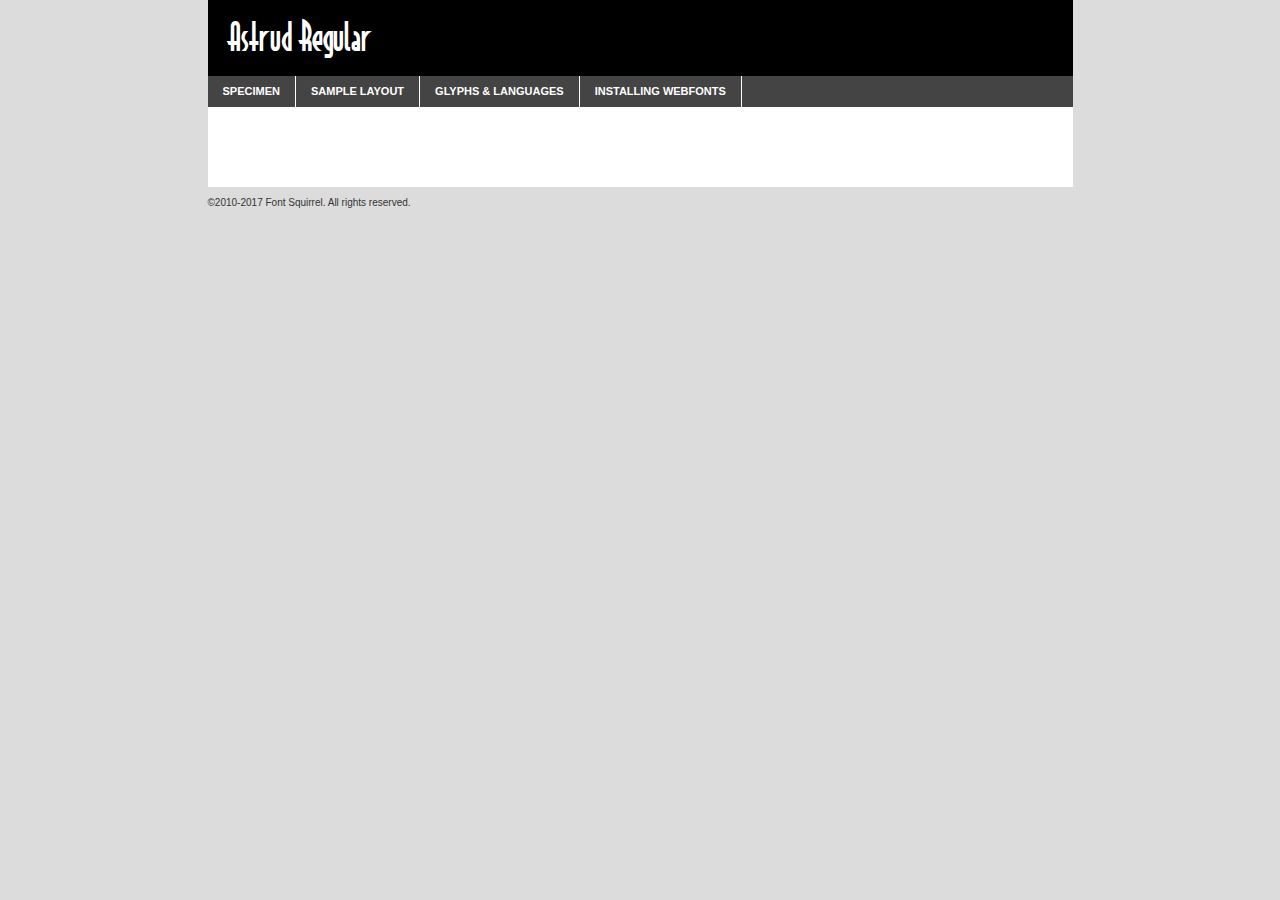
<file: css/font/23283-demo.html>
<!DOCTYPE html PUBLIC "-//W3C//DTD XHTML 1.0 Transitional//EN"
        "http://www.w3.org/TR/xhtml1/DTD/xhtml1-transitional.dtd">

<html xmlns="http://www.w3.org/1999/xhtml" xml:lang="en" lang="en">
<head>
    <meta http-equiv="Content-Type" content="text/html; charset=utf-8"/>
    <script src="http://ajax.googleapis.com/ajax/libs/jquery/1.7.2/jquery.min.js" type="text/javascript" charset="utf-8"></script>
    <script type="text/javascript">
		(function($) {
			$.fn.easyTabs = function(option) {
				var param = jQuery.extend({ fadeSpeed: 'fast', defaultContent: 1, activeClass: 'active' }, option);
				$(this).each(function() {
					var thisId = '#' + this.id;
					if ( param.defaultContent == '' )
					{
						param.defaultContent = 1;
					}
					if ( typeof param.defaultContent == 'number' )
					{
						var defaultTab = $(thisId + ' .tabs li:eq(' + (param.defaultContent - 1) + ') a').attr('href').substr(1);
					}
					else
					{
						var defaultTab = param.defaultContent;
					}
					$(thisId + ' .tabs li a').each(function() {
						var tabToHide = $(this).attr('href').substr(1);
						$('#' + tabToHide).addClass('easytabs-tab-content');
					});
					hideAll();
					changeContent(defaultTab);

					function hideAll() {$(thisId + ' .easytabs-tab-content').hide();}

					function changeContent(tabId)
					{
						hideAll();
						$(thisId + ' .tabs li').removeClass(param.activeClass);
						$(thisId + ' .tabs li a[href=#' + tabId + ']').closest('li').addClass(param.activeClass);
						if ( param.fadeSpeed != 'none' )
						{
							$(thisId + ' #' + tabId).fadeIn(param.fadeSpeed);
						}
						else
						{
							$(thisId + ' #' + tabId).show();
						}
					}

					$(thisId + ' .tabs li').click(function() {
						var tabId = $(this).find('a').attr('href').substr(1);
						changeContent(tabId);
						return false;
					});
				});
			}
		})(jQuery);
    </script>
    <link rel="stylesheet" href="specimen_files/specimen_stylesheet.css" type="text/css" charset="utf-8"/>
    <link rel="stylesheet" href="stylesheet.css" type="text/css" charset="utf-8"/>

    <style type="text/css">
        		body {
			font-family: 'astrudregular';
        		}

            </style>

    <title>Astrud Regular Specimen</title>


    <script type="text/javascript" charset="utf-8">
		$(document).ready(function() {
			$('#container').easyTabs({ defaultContent: 1 });
		});
    </script>
</head>

<body>
<div id="container">
    <div id="header">
		Astrud Regular    </div>
    <ul class="tabs">
        <li><a href="#specimen">Specimen</a></li>
        <li><a href="#layout">Sample Layout</a></li>
		        <li><a href="#glyphs">Glyphs &amp; Languages</a></li>
        <li><a href="#installing">Installing Webfonts</a></li>

    </ul>

    <div id="main_content">


        <div id="specimen">

            <div class="section">
                <div class="grid12 firstcol">
                    <div class="huge">AaBb</div>
                </div>
            </div>

            <div class="section">
                <div class="glyph_range">A&#x200B;B&#x200b;C&#x200b;D&#x200b;E&#x200b;F&#x200b;G&#x200b;H&#x200b;I&#x200b;J&#x200b;K&#x200b;L&#x200b;M&#x200b;N&#x200b;O&#x200b;P&#x200b;Q&#x200b;R&#x200b;S&#x200b;T&#x200b;U&#x200b;V&#x200b;W&#x200b;X&#x200b;Y&#x200b;Z&#x200b;a&#x200b;b&#x200b;c&#x200b;d&#x200b;e&#x200b;f&#x200b;g&#x200b;h&#x200b;i&#x200b;j&#x200b;k&#x200b;l&#x200b;m&#x200b;n&#x200b;o&#x200b;p&#x200b;q&#x200b;r&#x200b;s&#x200b;t&#x200b;u&#x200b;v&#x200b;w&#x200b;x&#x200b;y&#x200b;z&#x200b;1&#x200b;2&#x200b;3&#x200b;4&#x200b;5&#x200b;6&#x200b;7&#x200b;8&#x200b;9&#x200b;0&#x200b;&amp;&#x200b;.&#x200b;,&#x200b;?&#x200b;!&#x200b;&#64;&#x200b;(&#x200b;)&#x200b;#&#x200b;$&#x200b;%&#x200b;*&#x200b;+&#x200b;-&#x200b;=&#x200b;:&#x200b;;</div>
            </div>
            <div class="section">
                <div class="grid12 firstcol">
                    <table class="sample_table">
                        <tr>
                            <td>10</td>
                            <td class="size10">abcdefghijklmnopqrstuvwxyzABCDEFGHIJKLMNOPQRSTUVWXYZ0123456789abcdefghijklmnopqrstuvwxyzABCDEFGHIJKLMNOPQRSTUVWXYZ0123456789abcdefghijklmnopqrstuvwxyzABCDEFGHIJKLMNOPQRSTUVWXYZ</td>
                        </tr>
                        <tr>
                            <td>11</td>
                            <td class="size11">abcdefghijklmnopqrstuvwxyzABCDEFGHIJKLMNOPQRSTUVWXYZ0123456789abcdefghijklmnopqrstuvwxyzABCDEFGHIJKLMNOPQRSTUVWXYZ0123456789abcdefghijklmnopqrstuvwxyzABCDEFGHIJKLMNOPQRSTUVWXYZ</td>
                        </tr>
                        <tr>
                            <td>12</td>
                            <td class="size12">abcdefghijklmnopqrstuvwxyzABCDEFGHIJKLMNOPQRSTUVWXYZ0123456789abcdefghijklmnopqrstuvwxyzABCDEFGHIJKLMNOPQRSTUVWXYZ0123456789abcdefghijklmnopqrstuvwxyzABCDEFGHIJKLMNOPQRSTUVWXYZ</td>
                        </tr>
                        <tr>
                            <td>13</td>
                            <td class="size13">abcdefghijklmnopqrstuvwxyzABCDEFGHIJKLMNOPQRSTUVWXYZ0123456789abcdefghijklmnopqrstuvwxyzABCDEFGHIJKLMNOPQRSTUVWXYZ0123456789abcdefghijklmnopqrstuvwxyzABCDEFGHIJKLMNOPQRSTUVWXYZ</td>
                        </tr>
                        <tr>
                            <td>14</td>
                            <td class="size14">abcdefghijklmnopqrstuvwxyzABCDEFGHIJKLMNOPQRSTUVWXYZ0123456789abcdefghijklmnopqrstuvwxyzABCDEFGHIJKLMNOPQRSTUVWXYZ0123456789abcdefghijklmnopqrstuvwxyzABCDEFGHIJKLMNOPQRSTUVWXYZ</td>
                        </tr>
                        <tr>
                            <td>16</td>
                            <td class="size16">abcdefghijklmnopqrstuvwxyzABCDEFGHIJKLMNOPQRSTUVWXYZ0123456789abcdefghijklmnopqrstuvwxyzABCDEFGHIJKLMNOPQRSTUVWXYZ</td>
                        </tr>
                        <tr>
                            <td>18</td>
                            <td class="size18">abcdefghijklmnopqrstuvwxyzABCDEFGHIJKLMNOPQRSTUVWXYZ0123456789abcdefghijklmnopqrstuvwxyzABCDEFGHIJKLMNOPQRSTUVWXYZ</td>
                        </tr>
                        <tr>
                            <td>20</td>
                            <td class="size20">abcdefghijklmnopqrstuvwxyzABCDEFGHIJKLMNOPQRSTUVWXYZ0123456789abcdefghijklmnopqrstuvwxyzABCDEFGHIJKLMNOPQRSTUVWXYZ</td>
                        </tr>
                        <tr>
                            <td>24</td>
                            <td class="size24">abcdefghijklmnopqrstuvwxyzABCDEFGHIJKLMNOPQRSTUVWXYZ0123456789abcdefghijklmnopqrstuvwxyzABCDEFGHIJKLMNOPQRSTUVWXYZ</td>
                        </tr>
                        <tr>
                            <td>30</td>
                            <td class="size30">abcdefghijklmnopqrstuvwxyzABCDEFGHIJKLMNOPQRSTUVWXYZ0123456789abcdefghijklmnopqrstuvwxyzABCDEFGHIJKLMNOPQRSTUVWXYZ</td>
                        </tr>
                        <tr>
                            <td>36</td>
                            <td class="size36">abcdefghijklmnopqrstuvwxyzABCDEFGHIJKLMNOPQRSTUVWXYZ0123456789abcdefghijklmnopqrstuvwxyzABCDEFGHIJKLMNOPQRSTUVWXYZ</td>
                        </tr>
                        <tr>
                            <td>48</td>
                            <td class="size48">abcdefghijklmnopqrstuvwxyzABCDEFGHIJKLMNOPQRSTUVWXYZ0123456789abcdefghijklmnopqrstuvwxyzABCDEFGHIJKLMNOPQRSTUVWXYZ</td>
                        </tr>
                        <tr>
                            <td>60</td>
                            <td class="size60">abcdefghijklmnopqrstuvwxyzABCDEFGHIJKLMNOPQRSTUVWXYZ0123456789abcdefghijklmnopqrstuvwxyzABCDEFGHIJKLMNOPQRSTUVWXYZ</td>
                        </tr>
                        <tr>
                            <td>72</td>
                            <td class="size72">abcdefghijklmnopqrstuvwxyzABCDEFGHIJKLMNOPQRSTUVWXYZ0123456789abcdefghijklmnopqrstuvwxyzABCDEFGHIJKLMNOPQRSTUVWXYZ</td>
                        </tr>
                        <tr>
                            <td>90</td>
                            <td class="size90">abcdefghijklmnopqrstuvwxyzABCDEFGHIJKLMNOPQRSTUVWXYZ0123456789abcdefghijklmnopqrstuvwxyzABCDEFGHIJKLMNOPQRSTUVWXYZ</td>
                        </tr>
                    </table>

                </div>

            </div>


            <div class="section" id="bodycomparison">


                <div id="xheight">
                    <div class="fontbody">&#x25FC;&#x25FC;&#x25FC;&#x25FC;&#x25FC;&#x25FC;&#x25FC;&#x25FC;&#x25FC;&#x25FC;&#x25FC;&#x25FC;&#x25FC;&#x25FC;&#x25FC;&#x25FC;&#x25FC;&#x25FC;&#x25FC;&#x25FC;&#x25FC;&#x25FC;&#x25FC;&#x25FC;&#x25FC;&#x25FC;&#x25FC;&#x25FC;&#x25FC;&#x25FC;&#x25FC;&#x25FC;&#x25FC;&#x25FC;&#x25FC;&#x25FC;&#x25FC;&#x25FC;&#x25FC;&#x25FC;&#x25FC;&#x25FC;&#x25FC;&#x25FC;&#x25FC;&#x25FC;&#x25FC;&#x25FC;&#x25FC;&#x25FC;&#x25FC;&#x25FC;&#x25FC;&#x25FC;&#x25FC;&#x25FC;&#x25FC;&#x25FC;&#x25FC;&#x25FC;&#x25FC;&#x25FC;&#x25FC;&#x25FC;&#x25FC;&#x25FC;&#x25FC;&#x25FC;&#x25FC;&#x25FC;&#x25FC;&#x25FC;&#x25FC;&#x25FC;&#x25FC;&#x25FC;&#x25FC;&#x25FC;&#x25FC;&#x25FC;&#x25FC;&#x25FC;&#x25FC;&#x25FC;&#x25FC;&#x25FC;&#x25FC;&#x25FC;&#x25FC;&#x25FC;&#x25FC;&#x25FC;&#x25FC;&#x25FC;&#x25FC;&#x25FC;&#x25FC;&#x25FC;&#x25FC;body</div>
                    <div class="arialbody">body</div>
                    <div class="verdanabody">body</div>
                    <div class="georgiabody">body</div>
                </div>
                <div class="fontbody" style="z-index:1">
                    body<span>Astrud Regular</span>
                </div>
                <div class="arialbody" style="z-index:1">
                    body<span>Arial</span>
                </div>
                <div class="verdanabody" style="z-index:1">
                    body<span>Verdana</span>
                </div>
                <div class="georgiabody" style="z-index:1">
                    body<span>Georgia</span>
                </div>


            </div>


            <div class="section psample psample_row1" id="">

                <div class="grid2 firstcol">
                    <p class="size10"><span>10.</span>Aenean lacinia bibendum nulla sed consectetur. Fusce dapibus, tellus ac cursus commodo, tortor mauris condimentum nibh, ut fermentum massa justo sit amet risus. Nullam id dolor id nibh ultricies vehicula ut id elit. Cum sociis natoque penatibus et magnis dis parturient montes, nascetur ridiculus mus. Nulla vitae elit libero, a pharetra augue.</p>

                </div>
                <div class="grid3">
                    <p class="size11"><span>11.</span>Aenean lacinia bibendum nulla sed consectetur. Fusce dapibus, tellus ac cursus commodo, tortor mauris condimentum nibh, ut fermentum massa justo sit amet risus. Nullam id dolor id nibh ultricies vehicula ut id elit. Cum sociis natoque penatibus et magnis dis parturient montes, nascetur ridiculus mus. Nulla vitae elit libero, a pharetra augue.</p>

                </div>
                <div class="grid3">
                    <p class="size12"><span>12.</span>Aenean lacinia bibendum nulla sed consectetur. Fusce dapibus, tellus ac cursus commodo, tortor mauris condimentum nibh, ut fermentum massa justo sit amet risus. Nullam id dolor id nibh ultricies vehicula ut id elit. Cum sociis natoque penatibus et magnis dis parturient montes, nascetur ridiculus mus. Nulla vitae elit libero, a pharetra augue.</p>

                </div>
                <div class="grid4">
                    <p class="size13"><span>13.</span>Aenean lacinia bibendum nulla sed consectetur. Fusce dapibus, tellus ac cursus commodo, tortor mauris condimentum nibh, ut fermentum massa justo sit amet risus. Nullam id dolor id nibh ultricies vehicula ut id elit. Cum sociis natoque penatibus et magnis dis parturient montes, nascetur ridiculus mus. Nulla vitae elit libero, a pharetra augue.</p>

                </div>
                <div class="white_blend"></div>

            </div>
            <div class="section psample psample_row2" id="">
                <div class="grid3 firstcol">
                    <p class="size14"><span>14.</span>Aenean lacinia bibendum nulla sed consectetur. Fusce dapibus, tellus ac cursus commodo, tortor mauris condimentum nibh, ut fermentum massa justo sit amet risus. Nullam id dolor id nibh ultricies vehicula ut id elit. Cum sociis natoque penatibus et magnis dis parturient montes, nascetur ridiculus mus. Nulla vitae elit libero, a pharetra augue.</p>

                </div>
                <div class="grid4">
                    <p class="size16"><span>16.</span>Aenean lacinia bibendum nulla sed consectetur. Fusce dapibus, tellus ac cursus commodo, tortor mauris condimentum nibh, ut fermentum massa justo sit amet risus. Nullam id dolor id nibh ultricies vehicula ut id elit. Cum sociis natoque penatibus et magnis dis parturient montes, nascetur ridiculus mus. Nulla vitae elit libero, a pharetra augue.</p>

                </div>
                <div class="grid5">
                    <p class="size18"><span>18.</span>Aenean lacinia bibendum nulla sed consectetur. Fusce dapibus, tellus ac cursus commodo, tortor mauris condimentum nibh, ut fermentum massa justo sit amet risus. Nullam id dolor id nibh ultricies vehicula ut id elit. Cum sociis natoque penatibus et magnis dis parturient montes, nascetur ridiculus mus. Nulla vitae elit libero, a pharetra augue.</p>

                </div>

                <div class="white_blend"></div>

            </div>

            <div class="section psample psample_row3" id="">
                <div class="grid5 firstcol">
                    <p class="size20"><span>20.</span>Aenean lacinia bibendum nulla sed consectetur. Fusce dapibus, tellus ac cursus commodo, tortor mauris condimentum nibh, ut fermentum massa justo sit amet risus. Nullam id dolor id nibh ultricies vehicula ut id elit. Cum sociis natoque penatibus et magnis dis parturient montes, nascetur ridiculus mus. Nulla vitae elit libero, a pharetra augue.</p>
                </div>
                <div class="grid7">
                    <p class="size24"><span>24.</span>Aenean lacinia bibendum nulla sed consectetur. Fusce dapibus, tellus ac cursus commodo, tortor mauris condimentum nibh, ut fermentum massa justo sit amet risus. Nullam id dolor id nibh ultricies vehicula ut id elit. Cum sociis natoque penatibus et magnis dis parturient montes, nascetur ridiculus mus. Nulla vitae elit libero, a pharetra augue.</p>
                </div>

                <div class="white_blend"></div>

            </div>

            <div class="section psample psample_row4" id="">
                <div class="grid12 firstcol">
                    <p class="size30"><span>30.</span>Aenean lacinia bibendum nulla sed consectetur. Fusce dapibus, tellus ac cursus commodo, tortor mauris condimentum nibh, ut fermentum massa justo sit amet risus. Nullam id dolor id nibh ultricies vehicula ut id elit. Cum sociis natoque penatibus et magnis dis parturient montes, nascetur ridiculus mus. Nulla vitae elit libero, a pharetra augue.</p>
                </div>
                <div class="white_blend"></div>

            </div>


            <div class="section psample psample_row1 fullreverse">
                <div class="grid2 firstcol">
                    <p class="size10"><span>10.</span>Aenean lacinia bibendum nulla sed consectetur. Fusce dapibus, tellus ac cursus commodo, tortor mauris condimentum nibh, ut fermentum massa justo sit amet risus. Nullam id dolor id nibh ultricies vehicula ut id elit. Cum sociis natoque penatibus et magnis dis parturient montes, nascetur ridiculus mus. Nulla vitae elit libero, a pharetra augue.</p>

                </div>
                <div class="grid3">
                    <p class="size11"><span>11.</span>Aenean lacinia bibendum nulla sed consectetur. Fusce dapibus, tellus ac cursus commodo, tortor mauris condimentum nibh, ut fermentum massa justo sit amet risus. Nullam id dolor id nibh ultricies vehicula ut id elit. Cum sociis natoque penatibus et magnis dis parturient montes, nascetur ridiculus mus. Nulla vitae elit libero, a pharetra augue.</p>

                </div>
                <div class="grid3">
                    <p class="size12"><span>12.</span>Aenean lacinia bibendum nulla sed consectetur. Fusce dapibus, tellus ac cursus commodo, tortor mauris condimentum nibh, ut fermentum massa justo sit amet risus. Nullam id dolor id nibh ultricies vehicula ut id elit. Cum sociis natoque penatibus et magnis dis parturient montes, nascetur ridiculus mus. Nulla vitae elit libero, a pharetra augue.</p>

                </div>
                <div class="grid4">
                    <p class="size13"><span>13.</span>Aenean lacinia bibendum nulla sed consectetur. Fusce dapibus, tellus ac cursus commodo, tortor mauris condimentum nibh, ut fermentum massa justo sit amet risus. Nullam id dolor id nibh ultricies vehicula ut id elit. Cum sociis natoque penatibus et magnis dis parturient montes, nascetur ridiculus mus. Nulla vitae elit libero, a pharetra augue.</p>

                </div>
                <div class="black_blend"></div>

            </div>

            <div class="section psample psample_row2 fullreverse">
                <div class="grid3 firstcol">
                    <p class="size14"><span>14.</span>Aenean lacinia bibendum nulla sed consectetur. Fusce dapibus, tellus ac cursus commodo, tortor mauris condimentum nibh, ut fermentum massa justo sit amet risus. Nullam id dolor id nibh ultricies vehicula ut id elit. Cum sociis natoque penatibus et magnis dis parturient montes, nascetur ridiculus mus. Nulla vitae elit libero, a pharetra augue.</p>

                </div>
                <div class="grid4">
                    <p class="size16"><span>16.</span>Aenean lacinia bibendum nulla sed consectetur. Fusce dapibus, tellus ac cursus commodo, tortor mauris condimentum nibh, ut fermentum massa justo sit amet risus. Nullam id dolor id nibh ultricies vehicula ut id elit. Cum sociis natoque penatibus et magnis dis parturient montes, nascetur ridiculus mus. Nulla vitae elit libero, a pharetra augue.</p>

                </div>
                <div class="grid5">
                    <p class="size18"><span>18.</span>Aenean lacinia bibendum nulla sed consectetur. Fusce dapibus, tellus ac cursus commodo, tortor mauris condimentum nibh, ut fermentum massa justo sit amet risus. Nullam id dolor id nibh ultricies vehicula ut id elit. Cum sociis natoque penatibus et magnis dis parturient montes, nascetur ridiculus mus. Nulla vitae elit libero, a pharetra augue.</p>

                </div>
                <div class="black_blend"></div>

            </div>

            <div class="section psample fullreverse psample_row3" id="">
                <div class="grid5 firstcol">
                    <p class="size20"><span>20.</span>Aenean lacinia bibendum nulla sed consectetur. Fusce dapibus, tellus ac cursus commodo, tortor mauris condimentum nibh, ut fermentum massa justo sit amet risus. Nullam id dolor id nibh ultricies vehicula ut id elit. Cum sociis natoque penatibus et magnis dis parturient montes, nascetur ridiculus mus. Nulla vitae elit libero, a pharetra augue.</p>
                </div>
                <div class="grid7">
                    <p class="size24"><span>24.</span>Aenean lacinia bibendum nulla sed consectetur. Fusce dapibus, tellus ac cursus commodo, tortor mauris condimentum nibh, ut fermentum massa justo sit amet risus. Nullam id dolor id nibh ultricies vehicula ut id elit. Cum sociis natoque penatibus et magnis dis parturient montes, nascetur ridiculus mus. Nulla vitae elit libero, a pharetra augue.</p>
                </div>

                <div class="black_blend"></div>

            </div>

            <div class="section psample fullreverse psample_row4" id="" style="border-bottom: 20px #000 solid;">
                <div class="grid12 firstcol">
                    <p class="size30"><span>30.</span>Aenean lacinia bibendum nulla sed consectetur. Fusce dapibus, tellus ac cursus commodo, tortor mauris condimentum nibh, ut fermentum massa justo sit amet risus. Nullam id dolor id nibh ultricies vehicula ut id elit. Cum sociis natoque penatibus et magnis dis parturient montes, nascetur ridiculus mus. Nulla vitae elit libero, a pharetra augue.</p>
                </div>
                <div class="black_blend"></div>

            </div>


        </div>

        <div id="layout">

            <div class="section">

                <div class="grid12 firstcol">
                    <h1>Lorem Ipsum Dolor</h1>
                    <h2>Etiam porta sem malesuada magna mollis euismod</h2>

                    <p class="byline">By <a href="#link">Aenean Lacinia</a></p>
                </div>
            </div>
            <div class="section">
                <div class="grid8 firstcol">
                    <p class="large">Donec sed odio dui. Morbi leo risus, porta ac consectetur ac, vestibulum at eros. Fusce dapibus, tellus ac cursus commodo, tortor mauris condimentum nibh, ut fermentum massa justo sit amet risus. </p>


                    <h3>Pellentesque ornare sem</h3>

                    <p>Maecenas sed diam eget risus varius blandit sit amet non magna. Maecenas faucibus mollis interdum. Donec ullamcorper nulla non metus auctor fringilla. Nullam id dolor id nibh ultricies vehicula ut id elit. Nullam id dolor id nibh ultricies vehicula ut id elit. </p>

                    <p>Aenean eu leo quam. Pellentesque ornare sem lacinia quam venenatis vestibulum. Lorem ipsum dolor sit amet, consectetur adipiscing elit. Cum sociis natoque penatibus et magnis dis parturient montes, nascetur ridiculus mus. </p>

                    <p>Nulla vitae elit libero, a pharetra augue. Praesent commodo cursus magna, vel scelerisque nisl consectetur et. Aenean lacinia bibendum nulla sed consectetur. </p>

                    <p>Nullam quis risus eget urna mollis ornare vel eu leo. Nullam quis risus eget urna mollis ornare vel eu leo. Maecenas sed diam eget risus varius blandit sit amet non magna. Donec ullamcorper nulla non metus auctor fringilla. </p>

                    <h3>Cras mattis consectetur</h3>

                    <p>Aenean eu leo quam. Pellentesque ornare sem lacinia quam venenatis vestibulum. Aenean lacinia bibendum nulla sed consectetur. Integer posuere erat a ante venenatis dapibus posuere velit aliquet. Cras mattis consectetur purus sit amet fermentum. </p>

                    <p>Nullam id dolor id nibh ultricies vehicula ut id elit. Nullam quis risus eget urna mollis ornare vel eu leo. Cras mattis consectetur purus sit amet fermentum.</p>
                </div>

                <div class="grid4 sidebar">

                    <div class="box reverse">
                        <p class="last">Nullam quis risus eget urna mollis ornare vel eu leo. Donec ullamcorper nulla non metus auctor fringilla. Cras mattis consectetur purus sit amet fermentum. Sed posuere consectetur est at lobortis. Lorem ipsum dolor sit amet, consectetur adipiscing elit. </p>
                    </div>

                    <p class="caption">Maecenas sed diam eget risus varius.</p>

                    <p>Vestibulum id ligula porta felis euismod semper. Integer posuere erat a ante venenatis dapibus posuere velit aliquet. Vestibulum id ligula porta felis euismod semper. Sed posuere consectetur est at lobortis. Maecenas sed diam eget risus varius blandit sit amet non magna. Fusce dapibus, tellus ac cursus commodo, tortor mauris condimentum nibh, ut fermentum massa justo sit amet risus. </p>


                    <p>Duis mollis, est non commodo luctus, nisi erat porttitor ligula, eget lacinia odio sem nec elit. Aenean lacinia bibendum nulla sed consectetur. Vivamus sagittis lacus vel augue laoreet rutrum faucibus dolor auctor. Aenean lacinia bibendum nulla sed consectetur. Nullam quis risus eget urna mollis ornare vel eu leo. </p>

                    <p>Praesent commodo cursus magna, vel scelerisque nisl consectetur et. Donec ullamcorper nulla non metus auctor fringilla. Maecenas faucibus mollis interdum. Fusce dapibus, tellus ac cursus commodo, tortor mauris condimentum nibh, ut fermentum massa justo sit amet risus. </p>

                </div>
            </div>

        </div>


		

        <div id="glyphs">
            <div class="section">
                <div class="grid12 firstcol">

                    <h1>Language Support</h1>
                    <p>The subset of Astrud Regular in this kit supports the following languages:<br/>

						Albanian, Basque, Breton, Chamorro, Danish, Dutch, English, Faroese, Finnish, French, Frisian, Galician, German, Icelandic, Italian, Malagasy, Norwegian, Portuguese, Spanish, Alsatian, Aragonese, Arapaho, Arrernte, Asturian, Aymara, Bislama, Cebuano, Corsican, Fijian, French_creole, Genoese, Gilbertese, Greenlandic, Haitian_creole, Hiligaynon, Hmong, Hopi, Ibanag, Iloko_ilokano, Indonesian, Interglossa_glosa, Interlingua, Irish_gaelic, Jerriais, Lojban, Lombard, Luxembourgeois, Manx, Mohawk, Norfolk_pitcairnese, Occitan, Oromo, Pangasinan, Papiamento, Piedmontese, Potawatomi, Rhaeto-romance, Romansh, Rotokas, Sami_lule, Samoan, Sardinian, Scots_gaelic, Seychelles_creole, Shona, Sicilian, Somali, Southern_ndebele, Swahili, Swati_swazi, Tagalog_filipino_pilipino, Tetum, Tok_pisin, Uyghur_latinized, Volapuk, Walloon, Warlpiri, Xhosa, Yapese, Zulu, Latinbasic, Ubasic, Demo                    </p>
                    <h1>Glyph Chart</h1>
                    <p>The subset of Astrud Regular in this kit includes all the glyphs listed below. Unicode entities are included above each glyph to help you insert individual characters into your layout.</p>
                    <div id="glyph_chart">

																				                                <div><p>&amp;#13;</p>&#13;</div>
																				                                <div><p>&amp;#32;</p>&#32;</div>
																				                                <div><p>&amp;#33;</p>&#33;</div>
																				                                <div><p>&amp;#34;</p>&#34;</div>
																				                                <div><p>&amp;#35;</p>&#35;</div>
																				                                <div><p>&amp;#36;</p>&#36;</div>
																				                                <div><p>&amp;#37;</p>&#37;</div>
																				                                <div><p>&amp;#38;</p>&#38;</div>
																				                                <div><p>&amp;#39;</p>&#39;</div>
																				                                <div><p>&amp;#40;</p>&#40;</div>
																				                                <div><p>&amp;#41;</p>&#41;</div>
																				                                <div><p>&amp;#42;</p>&#42;</div>
																				                                <div><p>&amp;#43;</p>&#43;</div>
																				                                <div><p>&amp;#44;</p>&#44;</div>
																				                                <div><p>&amp;#45;</p>&#45;</div>
																				                                <div><p>&amp;#46;</p>&#46;</div>
																				                                <div><p>&amp;#47;</p>&#47;</div>
																				                                <div><p>&amp;#48;</p>&#48;</div>
																				                                <div><p>&amp;#49;</p>&#49;</div>
																				                                <div><p>&amp;#50;</p>&#50;</div>
																				                                <div><p>&amp;#51;</p>&#51;</div>
																				                                <div><p>&amp;#52;</p>&#52;</div>
																				                                <div><p>&amp;#53;</p>&#53;</div>
																				                                <div><p>&amp;#54;</p>&#54;</div>
																				                                <div><p>&amp;#55;</p>&#55;</div>
																				                                <div><p>&amp;#56;</p>&#56;</div>
																				                                <div><p>&amp;#57;</p>&#57;</div>
																				                                <div><p>&amp;#58;</p>&#58;</div>
																				                                <div><p>&amp;#59;</p>&#59;</div>
																				                                <div><p>&amp;#60;</p>&#60;</div>
																				                                <div><p>&amp;#61;</p>&#61;</div>
																				                                <div><p>&amp;#62;</p>&#62;</div>
																				                                <div><p>&amp;#63;</p>&#63;</div>
																				                                <div><p>&amp;#64;</p>&#64;</div>
																				                                <div><p>&amp;#65;</p>&#65;</div>
																				                                <div><p>&amp;#66;</p>&#66;</div>
																				                                <div><p>&amp;#67;</p>&#67;</div>
																				                                <div><p>&amp;#68;</p>&#68;</div>
																				                                <div><p>&amp;#69;</p>&#69;</div>
																				                                <div><p>&amp;#70;</p>&#70;</div>
																				                                <div><p>&amp;#71;</p>&#71;</div>
																				                                <div><p>&amp;#72;</p>&#72;</div>
																				                                <div><p>&amp;#73;</p>&#73;</div>
																				                                <div><p>&amp;#74;</p>&#74;</div>
																				                                <div><p>&amp;#75;</p>&#75;</div>
																				                                <div><p>&amp;#76;</p>&#76;</div>
																				                                <div><p>&amp;#77;</p>&#77;</div>
																				                                <div><p>&amp;#78;</p>&#78;</div>
																				                                <div><p>&amp;#79;</p>&#79;</div>
																				                                <div><p>&amp;#80;</p>&#80;</div>
																				                                <div><p>&amp;#81;</p>&#81;</div>
																				                                <div><p>&amp;#82;</p>&#82;</div>
																				                                <div><p>&amp;#83;</p>&#83;</div>
																				                                <div><p>&amp;#84;</p>&#84;</div>
																				                                <div><p>&amp;#85;</p>&#85;</div>
																				                                <div><p>&amp;#86;</p>&#86;</div>
																				                                <div><p>&amp;#87;</p>&#87;</div>
																				                                <div><p>&amp;#88;</p>&#88;</div>
																				                                <div><p>&amp;#89;</p>&#89;</div>
																				                                <div><p>&amp;#90;</p>&#90;</div>
																				                                <div><p>&amp;#91;</p>&#91;</div>
																				                                <div><p>&amp;#92;</p>&#92;</div>
																				                                <div><p>&amp;#93;</p>&#93;</div>
																				                                <div><p>&amp;#94;</p>&#94;</div>
																				                                <div><p>&amp;#95;</p>&#95;</div>
																				                                <div><p>&amp;#96;</p>&#96;</div>
																				                                <div><p>&amp;#97;</p>&#97;</div>
																				                                <div><p>&amp;#98;</p>&#98;</div>
																				                                <div><p>&amp;#99;</p>&#99;</div>
																				                                <div><p>&amp;#100;</p>&#100;</div>
																				                                <div><p>&amp;#101;</p>&#101;</div>
																				                                <div><p>&amp;#102;</p>&#102;</div>
																				                                <div><p>&amp;#103;</p>&#103;</div>
																				                                <div><p>&amp;#104;</p>&#104;</div>
																				                                <div><p>&amp;#105;</p>&#105;</div>
																				                                <div><p>&amp;#106;</p>&#106;</div>
																				                                <div><p>&amp;#107;</p>&#107;</div>
																				                                <div><p>&amp;#108;</p>&#108;</div>
																				                                <div><p>&amp;#109;</p>&#109;</div>
																				                                <div><p>&amp;#110;</p>&#110;</div>
																				                                <div><p>&amp;#111;</p>&#111;</div>
																				                                <div><p>&amp;#112;</p>&#112;</div>
																				                                <div><p>&amp;#113;</p>&#113;</div>
																				                                <div><p>&amp;#114;</p>&#114;</div>
																				                                <div><p>&amp;#115;</p>&#115;</div>
																				                                <div><p>&amp;#116;</p>&#116;</div>
																				                                <div><p>&amp;#117;</p>&#117;</div>
																				                                <div><p>&amp;#118;</p>&#118;</div>
																				                                <div><p>&amp;#119;</p>&#119;</div>
																				                                <div><p>&amp;#120;</p>&#120;</div>
																				                                <div><p>&amp;#121;</p>&#121;</div>
																				                                <div><p>&amp;#122;</p>&#122;</div>
																				                                <div><p>&amp;#123;</p>&#123;</div>
																				                                <div><p>&amp;#124;</p>&#124;</div>
																				                                <div><p>&amp;#125;</p>&#125;</div>
																				                                <div><p>&amp;#126;</p>&#126;</div>
																				                                <div><p>&amp;#160;</p>&#160;</div>
																				                                <div><p>&amp;#161;</p>&#161;</div>
																				                                <div><p>&amp;#162;</p>&#162;</div>
																				                                <div><p>&amp;#163;</p>&#163;</div>
																				                                <div><p>&amp;#164;</p>&#164;</div>
																				                                <div><p>&amp;#165;</p>&#165;</div>
																				                                <div><p>&amp;#166;</p>&#166;</div>
																				                                <div><p>&amp;#167;</p>&#167;</div>
																				                                <div><p>&amp;#168;</p>&#168;</div>
																				                                <div><p>&amp;#169;</p>&#169;</div>
																				                                <div><p>&amp;#170;</p>&#170;</div>
																				                                <div><p>&amp;#171;</p>&#171;</div>
																				                                <div><p>&amp;#172;</p>&#172;</div>
																				                                <div><p>&amp;#173;</p>&#173;</div>
																				                                <div><p>&amp;#174;</p>&#174;</div>
																				                                <div><p>&amp;#175;</p>&#175;</div>
																				                                <div><p>&amp;#176;</p>&#176;</div>
																				                                <div><p>&amp;#177;</p>&#177;</div>
																				                                <div><p>&amp;#178;</p>&#178;</div>
																				                                <div><p>&amp;#179;</p>&#179;</div>
																				                                <div><p>&amp;#180;</p>&#180;</div>
																				                                <div><p>&amp;#181;</p>&#181;</div>
																				                                <div><p>&amp;#182;</p>&#182;</div>
																				                                <div><p>&amp;#183;</p>&#183;</div>
																				                                <div><p>&amp;#184;</p>&#184;</div>
																				                                <div><p>&amp;#185;</p>&#185;</div>
																				                                <div><p>&amp;#186;</p>&#186;</div>
																				                                <div><p>&amp;#187;</p>&#187;</div>
																				                                <div><p>&amp;#188;</p>&#188;</div>
																				                                <div><p>&amp;#189;</p>&#189;</div>
																				                                <div><p>&amp;#190;</p>&#190;</div>
																				                                <div><p>&amp;#191;</p>&#191;</div>
																				                                <div><p>&amp;#192;</p>&#192;</div>
																				                                <div><p>&amp;#193;</p>&#193;</div>
																				                                <div><p>&amp;#194;</p>&#194;</div>
																				                                <div><p>&amp;#195;</p>&#195;</div>
																				                                <div><p>&amp;#196;</p>&#196;</div>
																				                                <div><p>&amp;#197;</p>&#197;</div>
																				                                <div><p>&amp;#198;</p>&#198;</div>
																				                                <div><p>&amp;#199;</p>&#199;</div>
																				                                <div><p>&amp;#200;</p>&#200;</div>
																				                                <div><p>&amp;#201;</p>&#201;</div>
																				                                <div><p>&amp;#202;</p>&#202;</div>
																				                                <div><p>&amp;#203;</p>&#203;</div>
																				                                <div><p>&amp;#204;</p>&#204;</div>
																				                                <div><p>&amp;#205;</p>&#205;</div>
																				                                <div><p>&amp;#206;</p>&#206;</div>
																				                                <div><p>&amp;#207;</p>&#207;</div>
																				                                <div><p>&amp;#208;</p>&#208;</div>
																				                                <div><p>&amp;#209;</p>&#209;</div>
																				                                <div><p>&amp;#210;</p>&#210;</div>
																				                                <div><p>&amp;#211;</p>&#211;</div>
																				                                <div><p>&amp;#212;</p>&#212;</div>
																				                                <div><p>&amp;#213;</p>&#213;</div>
																				                                <div><p>&amp;#214;</p>&#214;</div>
																				                                <div><p>&amp;#215;</p>&#215;</div>
																				                                <div><p>&amp;#216;</p>&#216;</div>
																				                                <div><p>&amp;#217;</p>&#217;</div>
																				                                <div><p>&amp;#218;</p>&#218;</div>
																				                                <div><p>&amp;#219;</p>&#219;</div>
																				                                <div><p>&amp;#220;</p>&#220;</div>
																				                                <div><p>&amp;#221;</p>&#221;</div>
																				                                <div><p>&amp;#222;</p>&#222;</div>
																				                                <div><p>&amp;#223;</p>&#223;</div>
																				                                <div><p>&amp;#224;</p>&#224;</div>
																				                                <div><p>&amp;#225;</p>&#225;</div>
																				                                <div><p>&amp;#226;</p>&#226;</div>
																				                                <div><p>&amp;#227;</p>&#227;</div>
																				                                <div><p>&amp;#228;</p>&#228;</div>
																				                                <div><p>&amp;#229;</p>&#229;</div>
																				                                <div><p>&amp;#230;</p>&#230;</div>
																				                                <div><p>&amp;#231;</p>&#231;</div>
																				                                <div><p>&amp;#232;</p>&#232;</div>
																				                                <div><p>&amp;#233;</p>&#233;</div>
																				                                <div><p>&amp;#234;</p>&#234;</div>
																				                                <div><p>&amp;#235;</p>&#235;</div>
																				                                <div><p>&amp;#236;</p>&#236;</div>
																				                                <div><p>&amp;#237;</p>&#237;</div>
																				                                <div><p>&amp;#238;</p>&#238;</div>
																				                                <div><p>&amp;#239;</p>&#239;</div>
																				                                <div><p>&amp;#240;</p>&#240;</div>
																				                                <div><p>&amp;#241;</p>&#241;</div>
																				                                <div><p>&amp;#242;</p>&#242;</div>
																				                                <div><p>&amp;#243;</p>&#243;</div>
																				                                <div><p>&amp;#244;</p>&#244;</div>
																				                                <div><p>&amp;#245;</p>&#245;</div>
																				                                <div><p>&amp;#246;</p>&#246;</div>
																				                                <div><p>&amp;#247;</p>&#247;</div>
																				                                <div><p>&amp;#248;</p>&#248;</div>
																				                                <div><p>&amp;#249;</p>&#249;</div>
																				                                <div><p>&amp;#250;</p>&#250;</div>
																				                                <div><p>&amp;#251;</p>&#251;</div>
																				                                <div><p>&amp;#252;</p>&#252;</div>
																				                                <div><p>&amp;#253;</p>&#253;</div>
																				                                <div><p>&amp;#254;</p>&#254;</div>
																				                                <div><p>&amp;#255;</p>&#255;</div>
																				                                <div><p>&amp;#338;</p>&#338;</div>
																				                                <div><p>&amp;#339;</p>&#339;</div>
																				                                <div><p>&amp;#376;</p>&#376;</div>
																				                                <div><p>&amp;#710;</p>&#710;</div>
																				                                <div><p>&amp;#732;</p>&#732;</div>
																				                                <div><p>&amp;#8192;</p>&#8192;</div>
																				                                <div><p>&amp;#8193;</p>&#8193;</div>
																				                                <div><p>&amp;#8194;</p>&#8194;</div>
																				                                <div><p>&amp;#8195;</p>&#8195;</div>
																				                                <div><p>&amp;#8196;</p>&#8196;</div>
																				                                <div><p>&amp;#8197;</p>&#8197;</div>
																				                                <div><p>&amp;#8198;</p>&#8198;</div>
																				                                <div><p>&amp;#8199;</p>&#8199;</div>
																				                                <div><p>&amp;#8200;</p>&#8200;</div>
																				                                <div><p>&amp;#8201;</p>&#8201;</div>
																				                                <div><p>&amp;#8202;</p>&#8202;</div>
																				                                <div><p>&amp;#8208;</p>&#8208;</div>
																				                                <div><p>&amp;#8209;</p>&#8209;</div>
																				                                <div><p>&amp;#8210;</p>&#8210;</div>
																				                                <div><p>&amp;#8211;</p>&#8211;</div>
																				                                <div><p>&amp;#8212;</p>&#8212;</div>
																				                                <div><p>&amp;#8216;</p>&#8216;</div>
																				                                <div><p>&amp;#8217;</p>&#8217;</div>
																				                                <div><p>&amp;#8218;</p>&#8218;</div>
																				                                <div><p>&amp;#8220;</p>&#8220;</div>
																				                                <div><p>&amp;#8221;</p>&#8221;</div>
																				                                <div><p>&amp;#8222;</p>&#8222;</div>
																				                                <div><p>&amp;#8226;</p>&#8226;</div>
																				                                <div><p>&amp;#8230;</p>&#8230;</div>
																				                                <div><p>&amp;#8239;</p>&#8239;</div>
																				                                <div><p>&amp;#8249;</p>&#8249;</div>
																				                                <div><p>&amp;#8250;</p>&#8250;</div>
																				                                <div><p>&amp;#8287;</p>&#8287;</div>
																				                                <div><p>&amp;#8364;</p>&#8364;</div>
																				                                <div><p>&amp;#8482;</p>&#8482;</div>
																				                                <div><p>&amp;#9724;</p>&#9724;</div>
																				                                <div><p>&amp;#64257;</p>&#64257;</div>
																				                                <div><p>&amp;#64258;</p>&#64258;</div>
																				                                <div><p>&amp;#64259;</p>&#64259;</div>
																				                                <div><p>&amp;#64260;</p>&#64260;</div>
																																													                    </div>
                </div>


            </div>
        </div>


        <div id="specs">

        </div>

        <div id="installing">
            <div class="section">
                <div class="grid7 firstcol">
                    <h1>Installing Webfonts</h1>

                    <p>Webfonts are supported by all major browser platforms but not all in the same way. There are currently four different font formats that must be included in order to target all browsers. This includes TTF, WOFF, EOT and SVG.</p>

                    <h2>1. Upload your webfonts</h2>
                    <p>You must upload your webfont kit to your website. They should be in or near the same directory as your CSS files.</p>

                    <h2>2. Include the webfont stylesheet</h2>
                    <p>A special CSS @font-face declaration helps the various browsers select the appropriate font it needs without causing you a bunch of headaches. Learn more about this syntax by reading the <a href="https://www.fontspring.com/blog/further-hardening-of-the-bulletproof-syntax">Fontspring blog post</a> about it. The code for it is as follows:</p>


                    <code>
                        @font-face{
                        font-family: 'MyWebFont';
                        src: url('WebFont.eot');
                        src: url('WebFont.eot?#iefix') format('embedded-opentype'),
                        url('WebFont.woff') format('woff'),
                        url('WebFont.ttf') format('truetype'),
                        url('WebFont.svg#webfont') format('svg');
                        }
                    </code>

                    <p>We've already gone ahead and generated the code for you. All you have to do is link to the stylesheet in your HTML, like this:</p>
                    <code>&lt;link rel=&quot;stylesheet&quot; href=&quot;stylesheet.css&quot; type=&quot;text/css&quot; charset=&quot;utf-8&quot; /&gt;</code>

                    <h2>3. Modify your own stylesheet</h2>
                    <p>To take advantage of your new fonts, you must tell your stylesheet to use them. Look at the original @font-face declaration above and find the property called "font-family." The name linked there will be what you use to reference the font. Prepend that webfont name to the font stack in the "font-family" property, inside the selector you want to change. For example:</p>
                    <code>p { font-family: 'WebFont', Arial, sans-serif; }</code>

                    <h2>4. Test</h2>
                    <p>Getting webfonts to work cross-browser <em>can</em> be tricky. Use the information in the sidebar to help you if you find that fonts aren't loading in a particular browser.</p>
                </div>

                <div class="grid5 sidebar">
                    <div class="box">
                        <h2>Troubleshooting<br/>Font-Face Problems</h2>
                        <p>Having trouble getting your webfonts to load in your new website? Here are some tips to sort out what might be the problem.</p>

                        <h3>Fonts not showing in any browser</h3>

                        <p>This sounds like you need to work on the plumbing. You either did not upload the fonts to the correct directory, or you did not link the fonts properly in the CSS. If you've confirmed that all this is correct and you still have a problem, take a look at your .htaccess file and see if requests are getting intercepted.</p>

                        <h3>Fonts not loading in iPhone or iPad</h3>

                        <p>The most common problem here is that you are serving the fonts from an IIS server. IIS refuses to serve files that have unknown MIME types. If that is the case, you must set the MIME type for SVG to "image/svg+xml" in the server settings. Follow these instructions from Microsoft if you need help.</p>

                        <h3>Fonts not loading in Firefox</h3>

                        <p>The primary reason for this failure? You are still using a version Firefox older than 3.5. So upgrade already! If that isn't it, then you are very likely serving fonts from a different domain. Firefox requires that all font assets be served from the same domain. Lastly it is possible that you need to add WOFF to your list of MIME types (if you are serving via IIS.)</p>

                        <h3>Fonts not loading in IE</h3>

                        <p>Are you looking at Internet Explorer on an actual Windows machine or are you cheating by using a service like Adobe BrowserLab? Many of these screenshot services do not render @font-face for IE. Best to test it on a real machine.</p>

                        <h3>Fonts not loading in IE9</h3>

                        <p>IE9, like Firefox, requires that fonts be served from the same domain as the website. Make sure that is the case.</p>
                    </div>
                </div>
            </div>

        </div>

    </div>
    <div id="footer">
        <p>&copy;2010-2017 Font Squirrel. All rights reserved.</p>
    </div>
</div>
</body>
</html>
</file>
<file: css/font/stylesheet.css>
/*! Generated by Font Squirrel (https://www.fontsquirrel.com) on April 14, 2023 */



@font-face {
    font-family: 'astrudregular';
    src: url('23283-webfont.woff2') format('woff2'),
         url('23283-webfont.woff') format('woff');
    font-weight: normal;
    font-style: normal;

}
</file>
<file: css/font/specimen_files/specimen_stylesheet.css>
@import url('grid_12-825-55-15.css');

/*  
	CSS Reset by Eric Meyer - Released under Public Domain
    http://meyerweb.com/eric/tools/css/reset/
*/
html, body, div, span, applet, object, iframe,
h1, h2, h3, h4, h5, h6, p, blockquote, pre,
a, abbr, acronym, address, big, cite, code,
del, dfn, em, font, img, ins, kbd, q, s, samp,
small, strike, strong, sub, sup, tt, var,
b, u, i, center, dl, dt, dd, ol, ul, li,
fieldset, form, label, legend, table,
caption, tbody, tfoot, thead, tr, th, td {
	margin:         0;
	padding:        0;
	border:         0;
	outline:        0;
	font-size:      100%;
	vertical-align: baseline;
	background:     transparent;
}

body {
	line-height: 1;
}

ol, ul {
	list-style: none;
}

blockquote, q {
	quotes: none;
}

blockquote:before, blockquote:after,
q:before, q:after {
	content: '';
	content: none;
}

:focus {
	outline: 0;
}

ins {
	text-decoration: none;
}

del {
	text-decoration: line-through;
}

table {
	border-collapse: collapse;
	border-spacing:  0;
}


body {
	color:            #000;
	background-color: #dcdcdc;
}

a {
	text-decoration: none;
	color:           #1883ba;
}

h1 {
	font-size:     32px;
	font-weight:   normal;
	font-style:    normal;
	margin-bottom: 18px;
}

h2 {
	font-size: 18px;
}

#container {
	width:  865px;
	margin: 0px auto;
}


#header {
	padding:          20px;
	font-size:        36px;
	background-color: #000;
	color:            #fff;
}

#header span {
	color: #666;
}

#main_content {
	background-color: #fff;
	padding:          60px 20px 20px;
}


#footer p {
	margin:         0;
	padding-top:    10px;
	padding-bottom: 50px;
	color:          #333;
	font:           10px Arial, sans-serif;
}

.tabs {
	width:            100%;
	height:           31px;
	background-color: #444;
}

.tabs li {
	float:            left;
	margin:           0;
	overflow:         hidden;
	background-color: #444;
}

.tabs li a {
	display:         block;
	color:           #fff;
	text-decoration: none;
	font:            bold 11px/11px 'Arial';
	text-transform:  uppercase;
	padding:         10px 15px;
	border-right:    1px solid #fff;
}

.tabs li a:hover {
	background-color: #00b3ff;

}

.tabs li.active a {
	color:            #000;
	background-color: #fff;
}


div.huge {

	font-size:      300px;
	line-height:    1em;
	padding:        0;
	letter-spacing: -.02em;
	overflow:       hidden;
}

div.glyph_range {
	font-size:   72px;
	line-height: 1.1em;
}

.size10 {
	font-size: 10px;
}

.size11 {
	font-size: 11px;
}

.size12 {
	font-size: 12px;
}

.size13 {
	font-size: 13px;
}

.size14 {
	font-size: 14px;
}

.size16 {
	font-size: 16px;
}

.size18 {
	font-size: 18px;
}

.size20 {
	font-size: 20px;
}

.size24 {
	font-size: 24px;
}

.size30 {
	font-size: 30px;
}

.size36 {
	font-size: 36px;
}

.size48 {
	font-size: 48px;
}

.size60 {
	font-size: 60px;
}

.size72 {
	font-size: 72px;
}

.size90 {
	font-size: 90px;
}


.psample_row1 {
	height: 120px;
}

.psample_row1 {
	height: 120px;
}

.psample_row2 {
	height: 160px;
}

.psample_row3 {
	height: 160px;
}

.psample_row4 {
	height: 160px;
}

.psample {
	overflow: hidden;
	position: relative;
}

.psample p {
	line-height: 1.3em;
	display:     block;
	overflow:    hidden;
	margin:      0;
}

.psample span {
	margin-right: .5em;
}

.white_blend {
	width:            100%;
	height:           61px;
	background-image: url([data-uri]);
	position:         absolute;
	bottom:           0;
}

.black_blend {
	width:            100%;
	height:           61px;
	background-image: url([data-uri]);
	position:         absolute;
	bottom:           0;
}

.fullreverse {
	background:    #000 !important;
	color:         #fff !important;
	margin-left:   -20px;
	padding-left:  20px;
	margin-right:  -20px;
	padding-right: 20px;
	padding:       20px;
	margin-bottom: 0;
}


.sample_table td {
	padding-top:    3px;
	padding-bottom: 5px;
	padding-left:   5px;
	vertical-align: middle;
	line-height:    1.2em;
}

.sample_table td:first-child {
	background-color: #eee;
	text-align:       right;
	padding-right:    5px;
	padding-left:     0;
	padding:          5px;
	font:             11px/12px 'Courier New', Courier, mono;
}

code {
	white-space:      pre;
	background-color: #eee;
	display:          block;
	padding:          10px;
	margin-bottom:    18px;
	overflow:         auto;
}


.bottom, .last {
	margin-bottom:  0 !important;
	padding-bottom: 0 !important;
}

.box {
	padding:       18px;
	margin-bottom: 18px;
	background:    #eee;
}

.reverse, .reversed {
	background: #000 !important;
	color:      #fff !important;
	border:     none !important;
}

#bodycomparison {
	position:    relative;
	overflow:    hidden;
	font-size:   72px;
	height:      90px;
	white-space: nowrap;
}

#bodycomparison div {
	font-size:   72px;
	line-height: 90px;
	display:     inline;
	margin:      0 15px 0 0;
	padding:     0;
}

#bodycomparison div span {
	font:     10px Arial;
	position: absolute;
	left:     0;
}

#xheight {
	float:       none;
	position:    absolute;
	color:       #d9f3ff;
	font-size:   72px;
	line-height: 90px;
}

.fontbody {
	position: relative;
}

.arialbody {
	font-family: Arial;
	position:    relative;
}

.verdanabody {
	font-family: Verdana;
	position:    relative;
}

.georgiabody {
	font-family: Georgia;
	position:    relative;
}

/* @group Layout page
 */

#layout h1 {
	font-size:   36px;
	line-height: 42px;
	font-weight: normal;
	font-style:  normal;
}

#layout h2 {
	font-size:   24px;
	line-height: 23px;
	font-weight: normal;
	font-style:  normal;
}

#layout h3 {
	font-size:   22px;
	line-height: 1.4em;
	margin-top:  1em;
	font-weight: normal;
	font-style:  normal;
}


#layout p.byline {
	font-size:     12px;
	margin-top:    18px;
	line-height:   12px;
	margin-bottom: 0;
}

#layout p {
	font-size:     14px;
	line-height:   21px;
	margin-bottom: .5em;
}

#layout p.large {
	font-size:   18px;
	line-height: 26px;
}

#layout .sidebar p {
	font-size:   12px;
	line-height: 1.4em;
}

#layout p.caption {
	font-size:     10px;
	margin-top:    -16px;
	margin-bottom: 18px;
}

/* @end */

/* @group Glyphs */

#glyph_chart div {
	background-color: #d9f3ff;
	color:            black;
	float:            left;
	font-size:        36px;
	height:           1.2em;
	line-height:      1.2em;
	margin-bottom:    1px;
	margin-right:     1px;
	text-align:       center;
	width:            1.2em;
	position:         relative;
	padding:          .6em .2em .2em;
}

#glyph_chart div p {
	position:         absolute;
	left:             0;
	top:              0;
	display:          block;
	text-align:       center;
	font:             bold 9px Arial, sans-serif;
	background-color: #3a768f;
	width:            100%;
	color:            #fff;
	padding:          2px 0;
}


#glyphs h1 {
	font-family: Arial, sans-serif;
}

/* @end */

/* @group Installing */

#installing {
	font: 13px Arial, sans-serif;
}

#installing p,
#glyphs p {
	line-height:   1.2em;
	margin-bottom: 18px;
	font:          13px Arial, sans-serif;
}


#installing h3 {
	font-size:  15px;
	margin-top: 18px;
}

/* @end */

#rendering h1 {
	font-family: Arial, sans-serif;
}

.render_table td {
	font:           11px 'Courier New', Courier, mono;
	vertical-align: middle;
}
</file>
